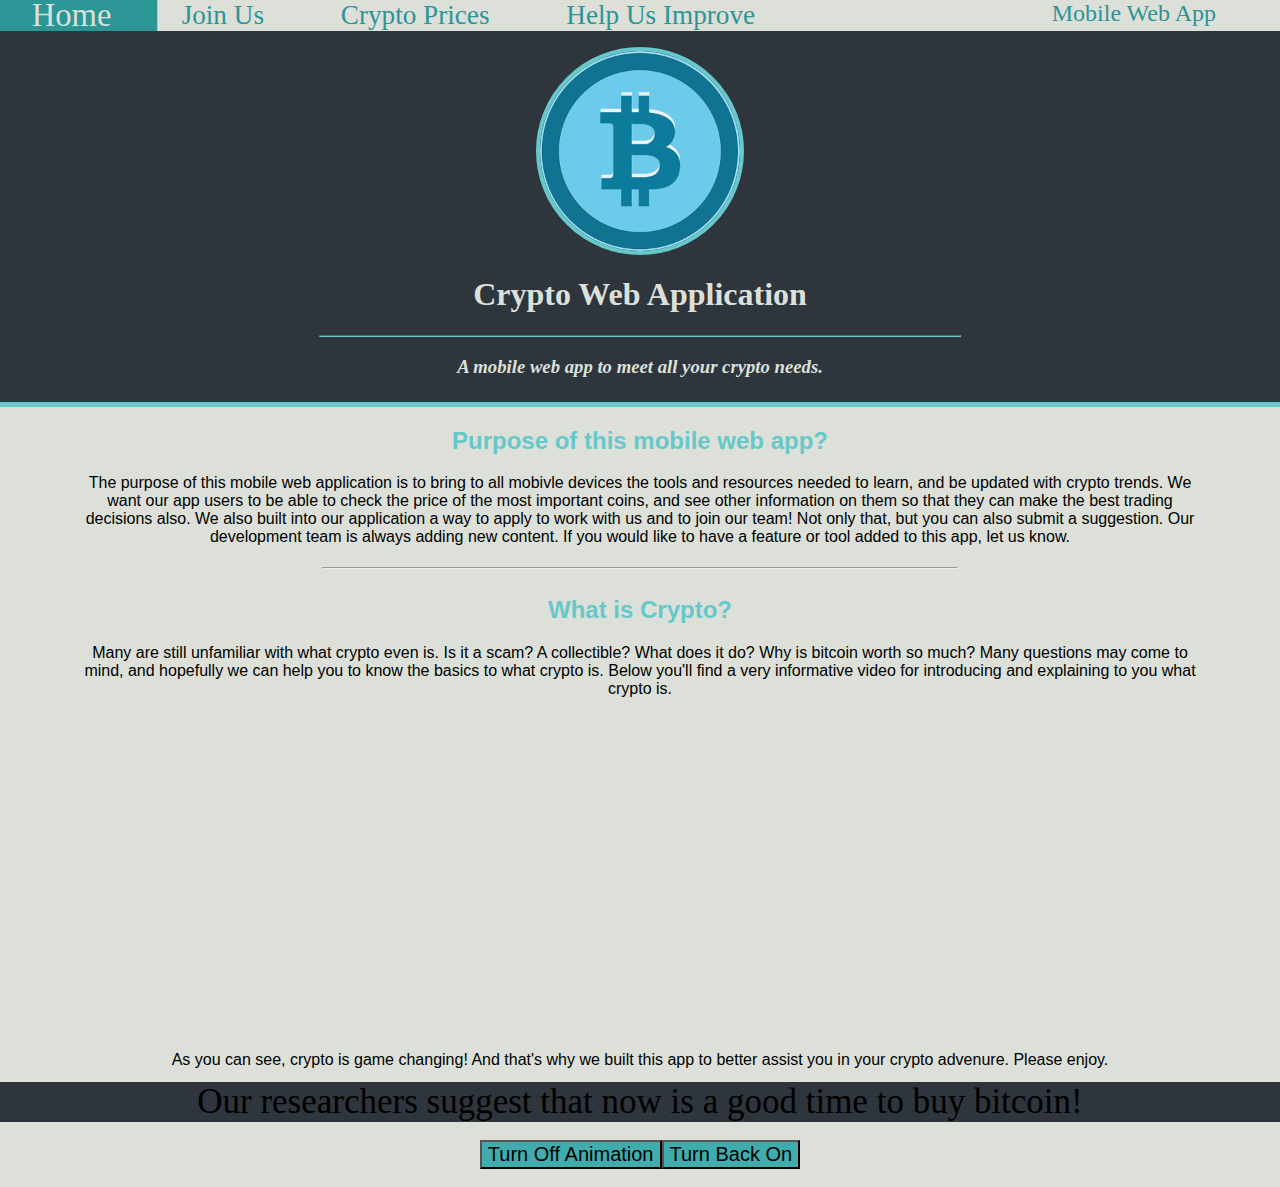
<file: index.html>
<!DOCTYPE html>
<html>

<head>
    <meta name="viewport" content="width=device-width, initial-scale=1">
    <title>Crypto Mobile Web App</title>
    <link rel="stylesheet" type="text/css" href="style.css">
    <script type="text/javascript" src='homePage.js'></script>
</head>

<body>
    <div class="Menu" id="myMenu">
        <div class="links"><a id="home" href="index.html">Home</a>
            <a id="career" href="career.html">Join Us</a>
            <a id="prices" href="prices.html">Crypto Prices</a>
            <a id="suggestions" href="suggestions.html">Help Us Improve</a>
        </div>
        <a href="javascript:void(0);" class="icon" onclick="openMenu()">
            <img id="menuIcon" src="menu.png" alt="menu icon" width="20px" height="20px">
        </a>
        <span id="menuInfo">Mobile Web App</span>
    </div>

    <div class="HomeHeading">
        <img id="bitcoin" src="bitcoinBlue.png" alt="Profile picture of Dallen R. Cluff">
        <h1>Crypto Web Application</h1>
        <hr id="whoHr" width="50%" ;>
        <h3><i>A mobile web app to meet all your crypto needs.</i></h3>
    </div>

    <div class="MyInfo">
        <h2>Purpose of this mobile web app?</h2>
        <p>The purpose of this mobile web application is to bring to all mobivle devices the tools and resources needed to learn, and be updated with crypto trends. We want our app users to be able to check the price of the most important coins, and see
            other information on them so that they can make the best trading decisions also. We also built into our application a way to apply to work with us and to join our team! Not only that, but you can also submit a suggestion. Our development team
            is always adding new content. If you would like to have a feature or tool added to this app, let us know.</p>

        <hr width="50%">

        <h2>What is Crypto?</h2>
        <p>Many are still unfamiliar with what crypto even is. Is it a scam? A collectible? What does it do? Why is bitcoin worth so much? Many questions may come to mind, and hopefully we can help you to know the basics to what crypto is. Below you'll find
            a very informative video for introducing and explaining to you what crypto is. </p>

        <iframe id="video" width="560" height="3105" src="https://www.youtube.com/embed/ktK6Yx3_czs" frameborder="0" allow="accelerometer;" allowfullscreen></iframe>

        <p>As you can see, crypto is game changing! And that's why we built this app to better assist you in your crypto advenure. Please enjoy.</p>
    </div>
    <div id="animationOne">Our researchers suggest that now is a good time to buy bitcoin!</div>
    <br>
    <button onclick="f1()">Turn Off Animation</button><button onclick="f2()">Turn Back On</button> <br>
    <br>
    <script>
        function openMenu() {
            var x = document.getElementById("myMenu");
            if (x.className === "Menu") {
                x.className += " responsive";
            } else {
                x.className = "Menu";
            }
        }
    </script>
</body>

</html>
</file>
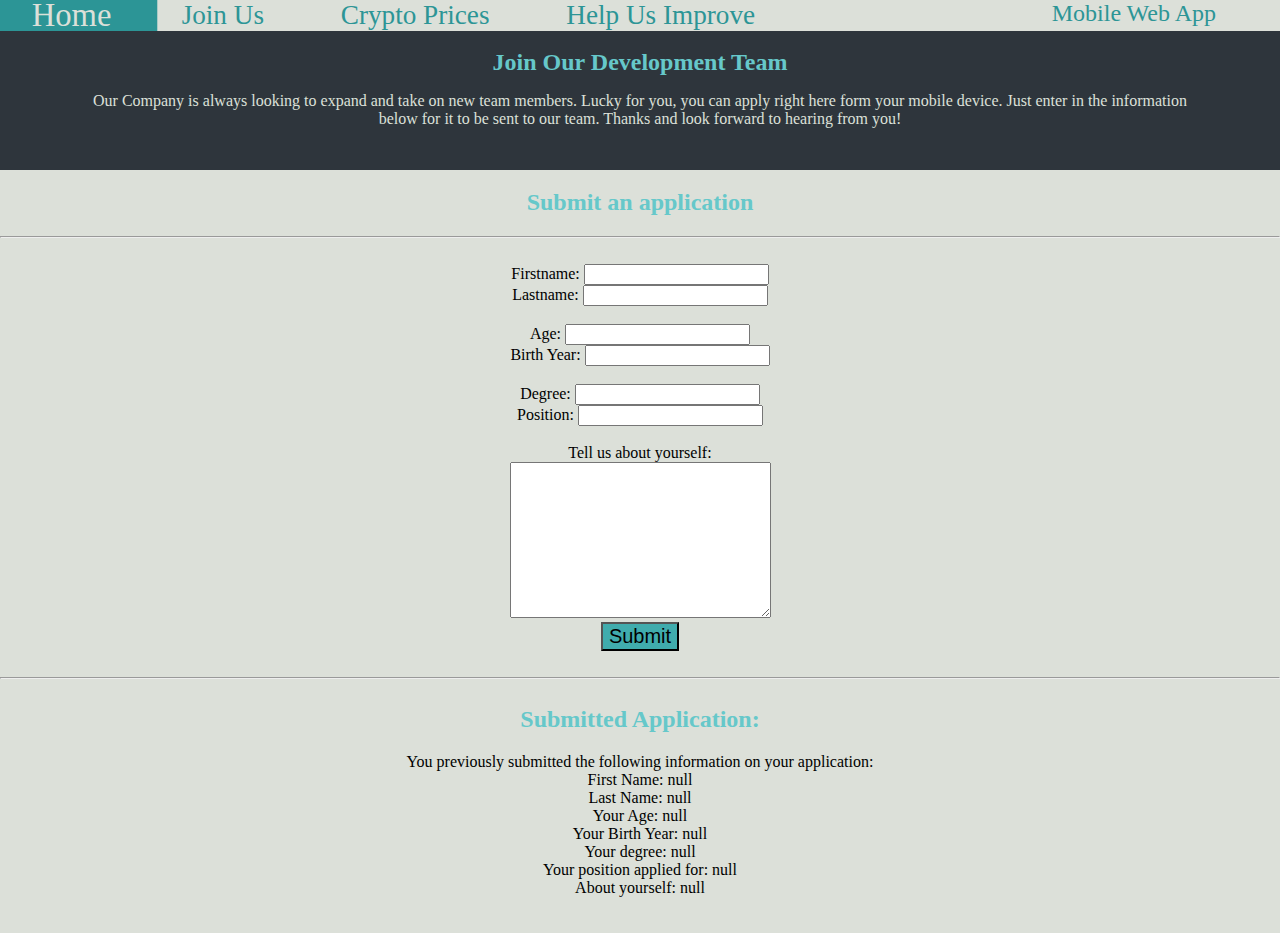
<file: career.html>
<!DOCTYPE html>
<html>

<head>
    <meta name="viewport" content="width=device-width, initial-scale=1">
    <title>Join Us</title>
    <link rel="stylesheet" type="text/css" href="career.css">
    <link rel="stylesheet" type="text/css" href="style.css">
    <script type="text/javascript" src='career.js'></script>
</head>

<body onload="f1()">
    <div class="Menu" id="myMenu">
        <div class="links"><a id="home" href="index.html">Home</a>
            <a id="career" href="career.html">Join Us</a>
            <a id="prices" href="prices.html">Crypto Prices</a>
            <a id="suggestions" href="suggestions.html">Help Us Improve</a>
        </div>
        <a href="javascript:void(0);" class="icon" onclick="openMenu()">
            <img id="menuIcon" src="menu.png" alt="menu icon" width="20px" height="20px">
        </a>
        <span id="menuInfo">Mobile Web App</span>
    </div>

    <div id="careerHeading">
        <br>
        <h2 class="careerText">Join Our Development Team</h2>
        <p class="careerText">
            <p>Our Company is always looking to expand and take on new team members. Lucky for you, you can apply right here form your mobile device. Just enter in the information below for it to be sent to our team. Thanks and look forward to hearing from
                you!
            </p>
        </p>
    </div>

    <h2>Submit an application</h2>
    <hr>
    <div id="apply">
        <form id="careerForm">
            <br>
            <label for="firstname">Firstname: </label>
            <input onmouseover="f3()" id="firstname" name="firstname" type="text">
            <br>
            <label for="lastname">Lastname: </label><input id="lastname" name="lastname" onmouseover="f4()" type="text">
            <br>
            <br>
            <label for="age">Age: </label> <input id="age" onmouseover="f5()" name="age" type="number"> <br>
            <label for="byear">Birth Year: </label> <input onmouseover="f6()" id="byear" name="byear" type="number">
            <br><br>

            <label for="degree">Degree: </label> <input onmouseover="f7()" id="degree" name="degree" type="text"> <br><label for="position">Position: </label> <input onmouseover="f8()" id="position" name="position" type="text"><br><br>
            <label for="aboutyourself">Tell us about yourself: </label><br> <textarea onmouseover="f9()" name="aboutyourself" id="aboutyourself" cols="30" rows="10"></textarea>
        </form>
        <div onmouseover="f2()">
            <button id="submit" onclick="f1()">Submit</button>
        </div>
    </div>
    <br>
    <hr>

    <div id="submittedApplication">
        <h2>Submitted Application: </h2>
        <div id="submittedText"></div>
        <div id="local">You have not yet sumbitted an application on this mobile device. Once you've submitted an application, your information should show here due to your information being stored into an object, and than stored into local storage.</div>

    </div>

    <br>
    <br>



    <script>
        function openMenu() {
            var x = document.getElementById("myMenu");
            if (x.className === "Menu") {
                x.className += " responsive";
            } else {
                x.className = "Menu";
            }
        }
    </script>
</body>

</html>
</file>
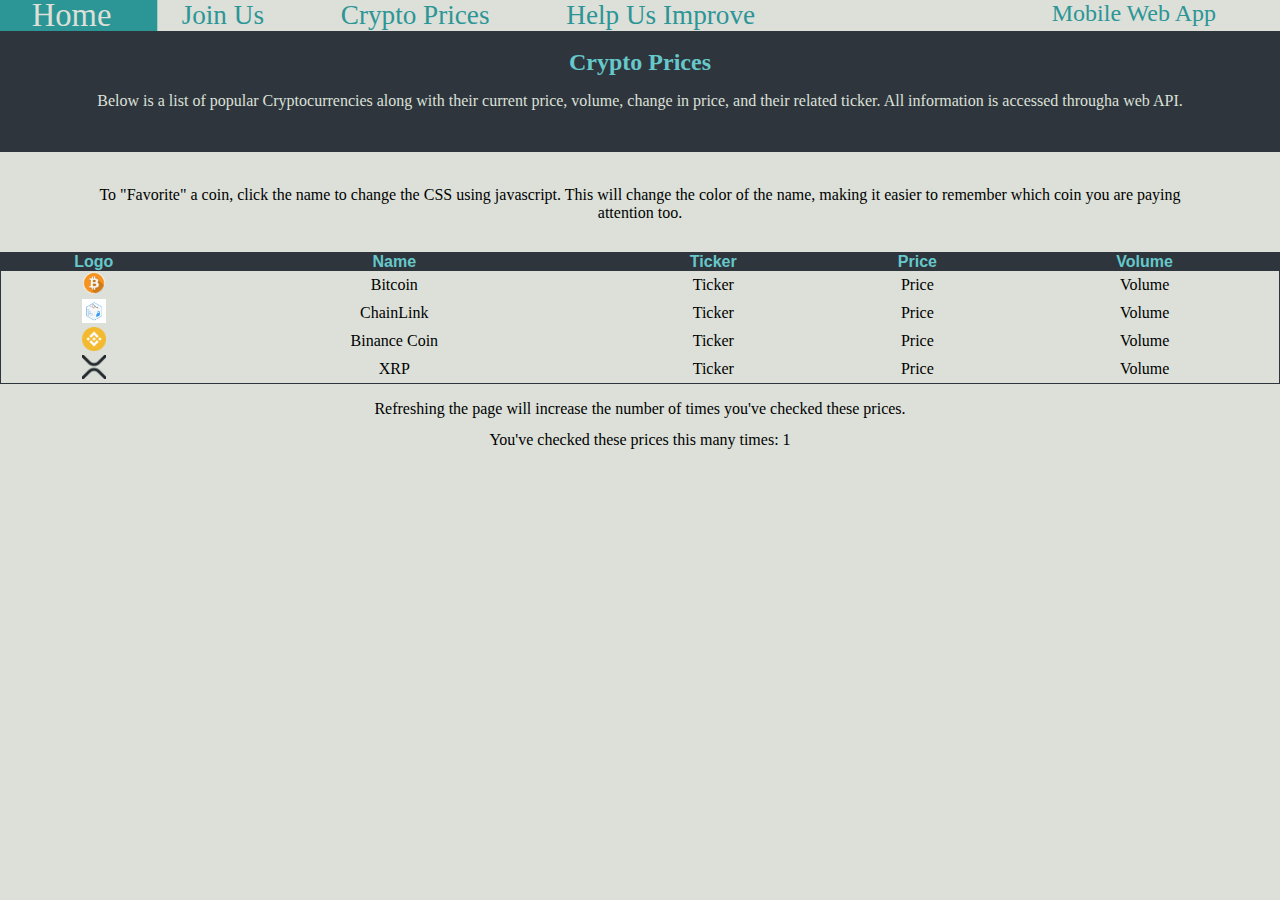
<file: prices.html>
<!DOCTYPE html>
<html>

<head>
    <meta name="viewport" content="width=device-width, initial-scale=1">
    <title>Crypto Prices</title>
    <link rel="stylesheet" type="text/css" href="prices.css">
    <link rel="stylesheet" type="text/css" href="style.css">
    <script type="text/javascript" src='coins.js'></script>
</head>

<body>
    <div class="Menu" id="myMenu">
        <div class="links"><a id="home" href="index.html">Home</a>
            <a id="career" href="career.html">Join Us</a>
            <a id="prices" href="prices.html">Crypto Prices</a>
            <a id="suggestions" href="suggestions.html">Help Us Improve</a>
        </div>
        <a href="javascript:void(0);" class="icon" onclick="openMenu()">
            <img id="menuIcon" src="menu.png" alt="menu icon" width="20px" height="20px">
        </a>
        <span id="menuInfo">Mobile Web App</span>
    </div>

    <div id="pricesHeading">
        <br>
        <h2 class="priceTableText">Crypto Prices</h2>
        <p class="priceTableText">
            <p>Below is a list of popular Cryptocurrencies along with their current price, volume, change in price, and their related ticker. All information is accessed througha web API. </p>

        </p>
    </div>
    <br>
    <p>To "Favorite" a coin, click the name to change the CSS using javascript. This will change the color of the name, making it easier to remember which coin you are paying attention too.</p>
    <br>
    <table id="priceTable" width="100%" cellspacing="0" cellpadding="0">
        <tr>
            <th>Logo</th>
            <th>Name</th>
            <th>Ticker</th>
            <th>Price</th>
            <th>Volume</th>
        </tr>

        <tr>
            <td><img class="logo" src="bitcoin.png" alt="bitcoin logo"></td>
            <td onclick="f1()" id="Bitcoin">Bitcoin</td>
            <td id="bitcoinTicker">Ticker</td>
            <td id="bitcoinPrice">Price</td>
            <td id="bitcoinVolume">Volume</td>
        </tr>
        <tr>
            <td><img class="logo" src="chainlink.jpeg" alt="chainlink logo"></td>
            <td onclick="f2()" id="ChainLink">ChainLink</td>
            <td id="chainlinkTicker">Ticker</td>
            <td id="chainlinkPrice">Price</td>
            <td id="chainlinkVolume">Volume</td>
        </tr>

        <tr>
            <td><img class="logo" src="bnb.png" alt="binance coin logo"></td>
            <td onclick="f3()" id="BinanceCoin">Binance Coin</td>
            <td id="binanceCoinTicker">Ticker</td>
            <td id="binanceCoinPrice">Price</td>
            <td id="binanceCoinVolume">Volume</td>
        </tr>

        <tr>
            <td><img class="logo" src="xrp.png" alt="xrp logo"></td>
            <td onclick="f4()" id="Xrp">XRP</td>
            <td id="xrpTicker">Ticker</td>
            <td id="xrpPrice">Price</td>
            <td id="xrpVolume">Volume</td>
        </tr>
    </table>

    <p>Refreshing the page will increase the number of times you've checked these prices.</p>

    <script>
        if (localStorage.visits) {
            localStorage.visits = Number(localStorage.visits) + 1;
        } else {
            localStorage.visits = 1;
        }

        document.write("You've checked these prices this many times: " + localStorage.visits);

        function openMenu() {
            var x = document.getElementById("myMenu");
            if (x.className === "Menu") {
                x.className += " responsive";
            } else {
                x.className = "Menu";
            }
        }
    </script>
</body>

</html>
</file>
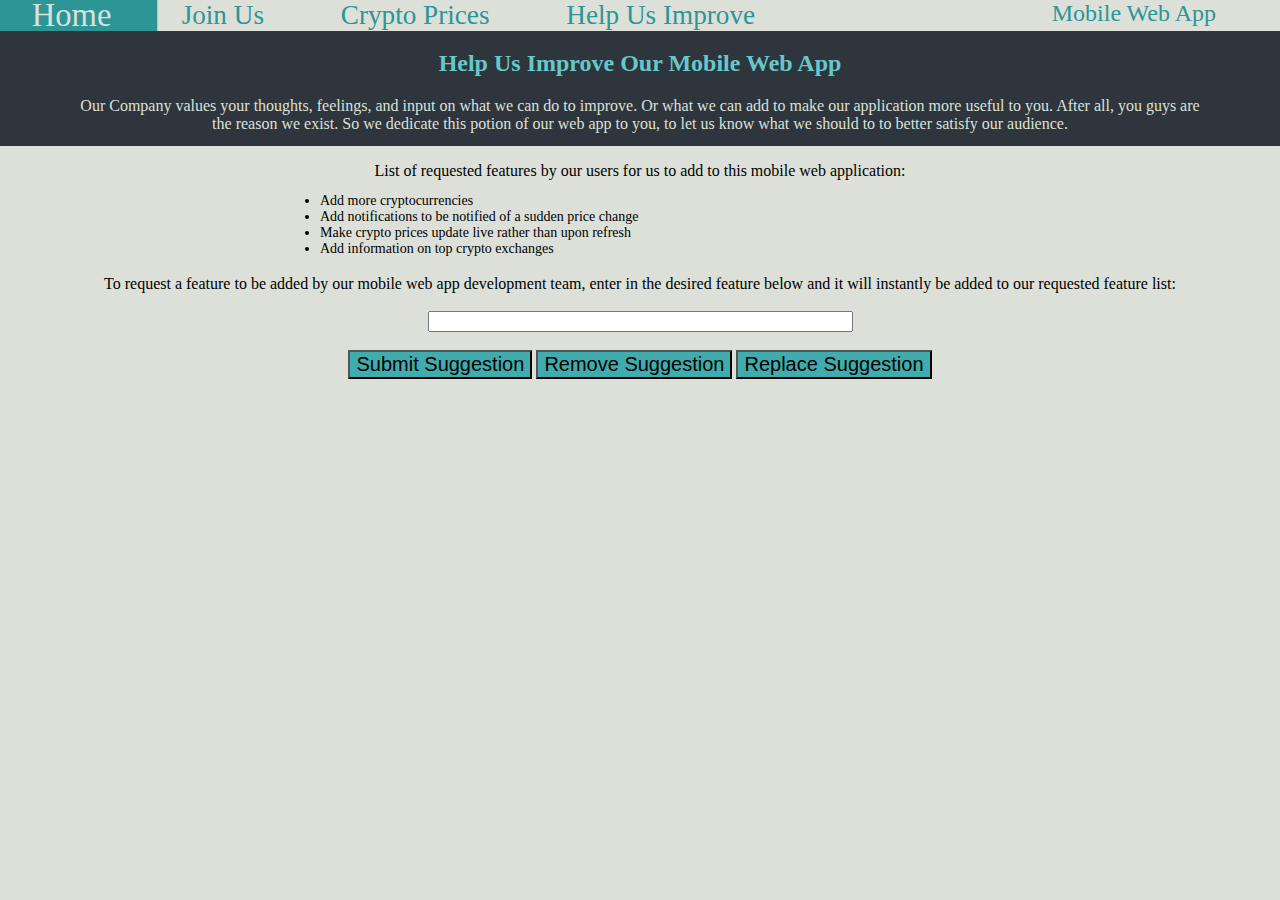
<file: suggestions.html>
<!DOCTYPE html>
<html>

<head>
    <meta name="viewport" content="width=device-width, initial-scale=1">
    <title>Help Us Improve</title>
    <link rel="stylesheet" type="text/css" href="style.css">
    <link rel="stylesheet" type="text/css" href="suggestions.css">
    <script type="text/javascript" src='suggestions.js'></script>
</head>

<body>
    <div class="Menu" id="myMenu">
        <div class="links"><a id="home" href="index.html">Home</a>
            <a id="career" href="career.html">Join Us</a>
            <a id="prices" href="prices.html">Crypto Prices</a>
            <a id="suggestions" href="suggestions.html">Help Us Improve</a>
        </div>
        <a href="javascript:void(0);" class="icon" onclick="openMenu()">
            <img id="menuIcon" src="menu.png" alt="menu icon" width="20px" height="20px">
        </a>
        <span id="menuInfo">Mobile Web App</span>
    </div>

    <div id="suggestionsHeading">
        <h2 class="suggestionsText">Help Us Improve Our Mobile Web App</h2>
        <p class="suggestionsText">
            Our Company values your thoughts, feelings, and input on what we can do to improve. Or what we can add to make our application more useful to you. After all, you guys are the reason we exist. So we dedicate this potion of our web app to you, to let us
            know what we should to to better satisfy our audience.
        </p>
    </div>
    <p>List of requested features by our users for us to add to this mobile web application: </p>

    <div id="suggestionsList">
        <ul>
            <li>Add more cryptocurrencies</li>
            <li>Add notifications to be notified of a sudden price change</li>
            <li>Make crypto prices update live rather than upon refresh</li>
            <li>Add information on top crypto exchanges</li>
        </ul>
    </div>

    <br>

    <label for="addSuggestionBox">To request a feature to be added by our mobile web app development team, enter in the desired feature below and it will instantly be added to our requested feature list:</label>
    <br>
    <br>
    <input id="suggest" ontouchstart="f7()" name="addSuggestionBox" type="text" size="50%">
    <br>
    <br>
    <button ontouchend="f4()" id="submitSuggest" onclick="f1()">Submit Suggestion</button> <button ontouchend="f5()" id="removeSuggest" onclick="f2()">Remove Suggestion</button> <button ontouchend="f6()" id="replaceSuggest" onclick="f3()">Replace Suggestion</button>

    <script>
        function openMenu() {
            var x = document.getElementById("myMenu");
            if (x.className === "Menu") {
                x.className += " responsive";
            } else {
                x.className = "Menu";
            }
        }
    </script>
</body>

</html>
</file>
<file: style.css>
html,
body {
    margin: 0;
    padding: 0;
    background-color: #DCE0D9
}

li {
    list-style: none;
}

ul {
    padding: 0;
    margin: 0;
}

p {
    margin-left: 75px;
    margin-right: 75px;
}


/* Headers */

h1,
h2,
h3,
h4 {
    color: #000000;
    text-align: center;
}


/* Body */

body {
    text-align: center;
}


/* Button */

button {
    background-color: #40ACAD;
    color: black;
    font-size: 20px;
    display: inline-block;
}


/* Image */

img {
    width: 200px;
    height: 200px;
}


/*
Darkests: #2C9596
Middle:   #40ACAD
Lightest: #66C8CA

White:   #DCE0D9
Grey:    #2E353C
/* Classes */

.HomeHeading img {
    /*border-color: #2E353C;*/
    /*border-color: #2C9596;*/
    border-color: #66C8CA;
    border-width: 4px;
    border-style: solid;
    border-radius: 50%;
    display: block;
    margin-left: auto;
    margin-right: auto;
    width: 200px;
    height: 200px;
}

.HomeHeading,
.HomeHeading h1,
.HomeHeading h3 {
    background-color: #2E353C;
    text-align: center;
    color: #DCE0D9;
}

.HomeHeading {
    border-bottom: solid #66C8CA 5px;
    padding-top: 16px;
    padding-bottom: 6px;
}

#whoHr {
    border-color: #66C8CA;
}

.MyInfo {
    padding-left: 6px;
    padding-right: 6px;
    background-color: #DCE0D9;
}

.MyInfo {
    font-family: Helvetica;
}

h2 {
    color: #66C8CA;
    margin-top: 0;
    padding-top: .8em;
}

p {
    margin-bottom: 0;
    padding-bottom: .8em;
}


/* Menu */

.Menu {
    background-color: #DCE0D9;
    overflow: hidden;
}

.Menu a {
    text-decoration: none;
    color: #2C9596;
    float: left;
    display: block;
    padding-left: 3%;
    padding-right: 3%;
    font-size: 1.7em;
}

.Menu span {
    color: #2C9596;
    font-size: 1.5em;
    float: right;
    padding-right: 5%;
    display: inline;
}


/*By Default, Hide navigational Icon */

.Menu .icon {
    display: none;
}


/* When Screen Is Small Do This */

@media screen and (max-width: 1100px) {
    .Menu a:not(:first-child) {
        display: none;
    }
    .Menu a.icon {
        float: right;
        display: block;
    }
}

@media screen and (max-width: 1100px) {
    .Meny.responsive .icon {
        position: absolute;
        right: 0;
        top: 0;
    }
    .Menu.responsive a {
        float: none;
        display: block;
        text-align: left;
    }
    .links a {
        border-left: .1em solid #66C8CA;
        margin-left: 2em;
    }
    .links a:not(:first-child) {
        margin-top: 10px;
    }
}

#menuIcon {
    width: 20px;
    height: 20px;
}

#bitcoin:hover {
    transform: rotate(360deg);
    transition: all 1s;
}

#menuIcon:hover {
    transform: scaleX(1.5) scaleY(1.1);
    transition: all .1s;
}

#home:hover {
    transform: scaleX(1.2) scaleY(1.2);
    transition: all .1s;
    background-color: #2C9596;
    color: #DCE0D9;
}

#career:hover {
    transform: scaleX(1.2) scaleY(1.2);
    transition: all .1s;
    background-color: #2C9596;
    color: #DCE0D9;
}

#prices:hover {
    transform: scaleX(1.2) scaleY(1.2);
    transition: all .1s;
    background-color: #2C9596;
    color: #DCE0D9;
}

#suggestions:hover {
    transform: scaleX(1.2) scaleY(1.2);
    transition: all .1s;
    background-color: #2C9596;
    color: #DCE0D9;
}

#unknown:hover {
    transform: scaleX(1.2) scaleY(1.2);
    transition: all .1s;
    background-color: #2C9596;
    color: #DCE0D9;
}

#video {
    width: 60%;
    height: 20em;
}

#animationOne {
    font-size: 35px;
    animation-name: animationOne;
    animation-duration: 1s;
    animation-iteration-count: 100;
    background-color: #2E353C;
}

@keyframes animationOne {
    0% {
        color: red;
    }
    33% {
        color: orange;
    }
    66% {
        color: red;
    }
    100% {
        color: orange;
    }
}
</file>
<file: career.css>
/* Join Us Page  */

#careerHeading {
    background: #2E353C;
    color: #DCE0D9;
    width: 100%;
}

.logo {
    width: 1.5em;
    height: 1.5em;
}

.careerText {
    padding-top: 0px;
    margin-top: 0px;
    padding-bottom: 0px;
    margin-bottom: 0px;
}

#apply {
    margin: 0px;
    padding: 0px;
    display: list-item;
    width: 100%;
}

#submit {
    transition: background 5s;
}

#lastname,
#firstname,
#age,
#byear,
#degree,
#position,
#aboutyourself {
    transition: background 3s;
}
</file>
<file: prices.css>
/* Crypto Prices Page */

#pricesHeading {
    background: #2E353C;
    color: #DCE0D9;
    width: 100%;
}

.logo {
    width: 1.5em;
    height: 1.5em;
}

#priceTable {
    margin: 0px auto;
    border: solid #2E353C 1.5px;
    width: 100%;
}

.priceTableText {
    padding-top: 0px;
    margin-top: 0px;
    padding-bottom: 0px;
    margin-bottom: 0px;
}

th {
    color: #66C8CA;
    font-family: 'Arial Bold', sans-serif;
    background-color: #2E353C;
}
</file>
<file: suggestions.css>
/* Suggestions Page  */

#suggestionsHeading {
    background: #2E353C;
    color: #DCE0D9;
    width: 100%;
}

.logo {
    width: 1.5em;
    height: 1.5em;
}

.suggestionsrText {
    padding-top: 0px;
    margin-top: 0px;
    padding-bottom: 0px;
    margin-bottom: 0px;
}

ul {
    font-size: 14px;
    margin: auto;
    padding: 0px;
    text-align: left;
}

li {
    list-style-type: disc;
    font-size: 14px;
    margin: auto;
    padding: 0px;
    text-align: left;
}

#suggestionsList {
    padding: 0px;
    margin: auto;
    width: 50%;
}
</file>
